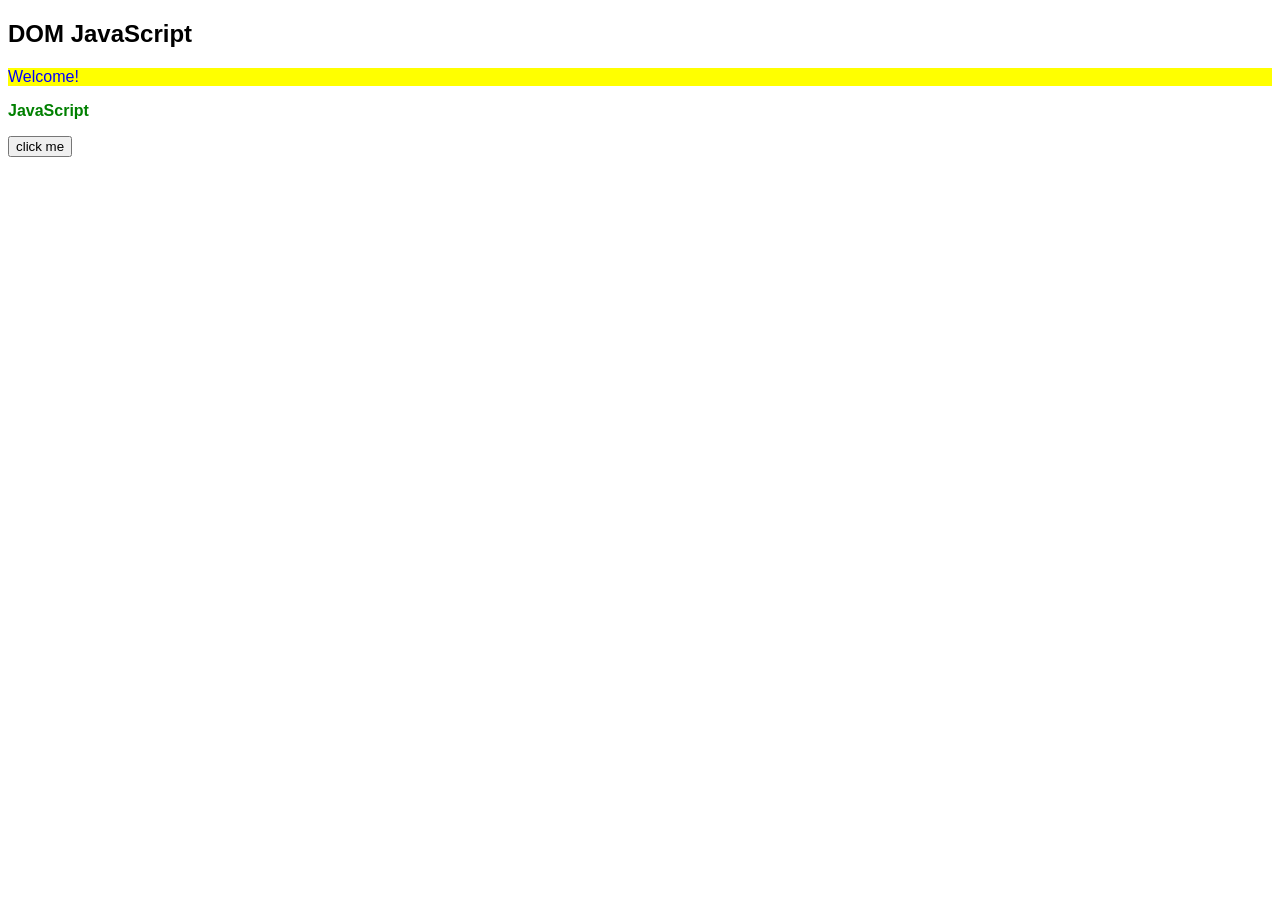
<file: ex02/index.html>
<!DOCTYPE html>
<html lang="en">
    <head>
		<meta charset="UTF-8">
		<meta name="viewport" content="width=device-width, initial-scale=1.0">
		<title>42</title>
		<link rel="stylesheet" href="style.css">
        <script src="script.js" defer></script>
	</head>
    <body>
        <h2 class="title">DOM</h2>
        <p id="message">Hello, World!</p>
        <p id="message2">JavaScript</p>
        <button type="button">click me</button>
    </body>
</html>
</file>
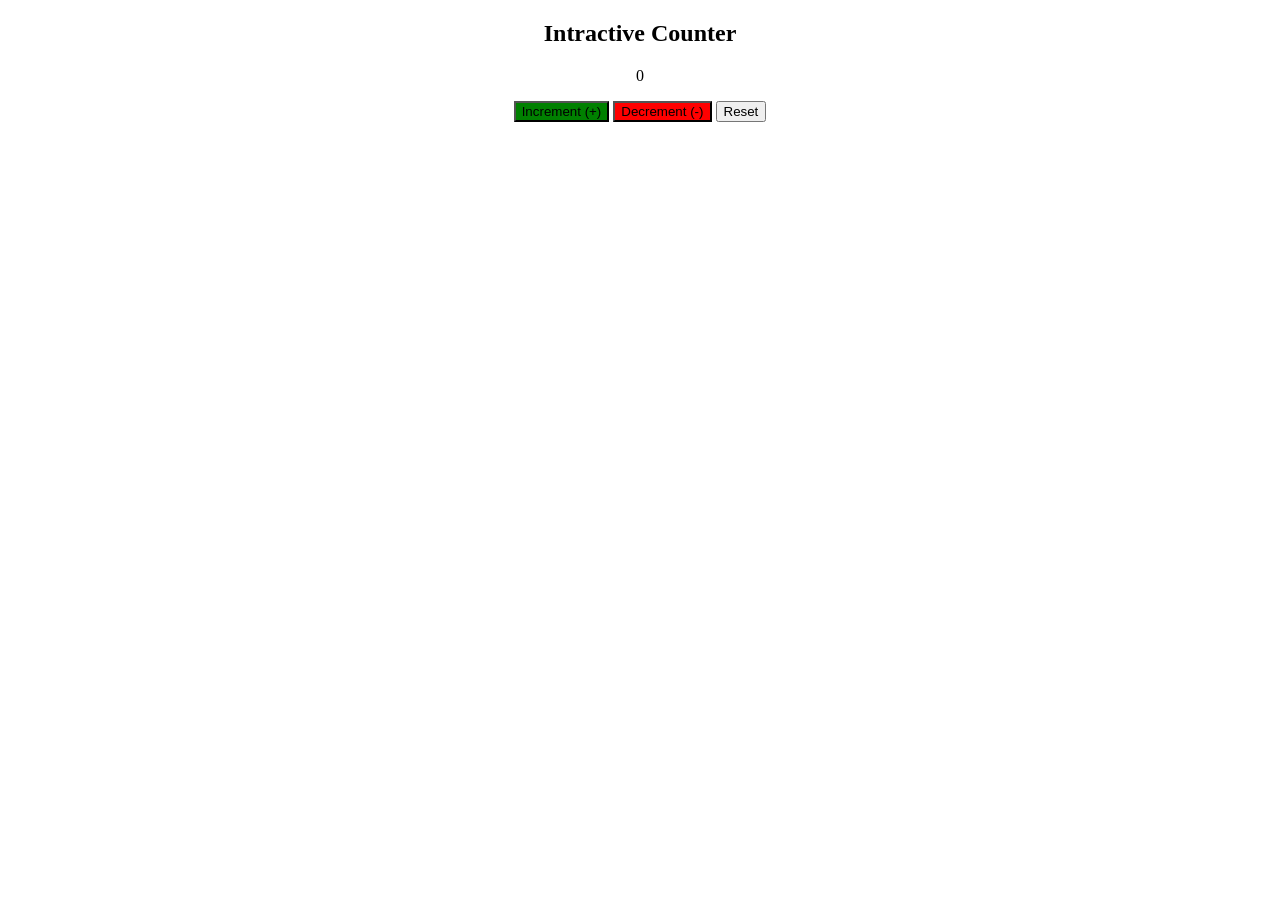
<file: ex03/index.html>
<!DOCTYPE html>
<html>
    <head>
        <meta charset="UTF-8">
        <meta name="viewport" content="width=device-width, initial-scale=1.0">
    </head>
    <link rel="stylesheet" href="style.css">
    <script src="script.js" defer></script>
    <body>
        <div class="counter-container">
            <h2>Intractive Counter</h2>
            <p id="change">0</p>
            <button type="button" id="plus">Increment (+)</button>
            <button type="button" id="minus">Decrement (-)</button>
            <button type="button" id="reset">Reset</button>
        </div>
    </body>
</html>
</file>
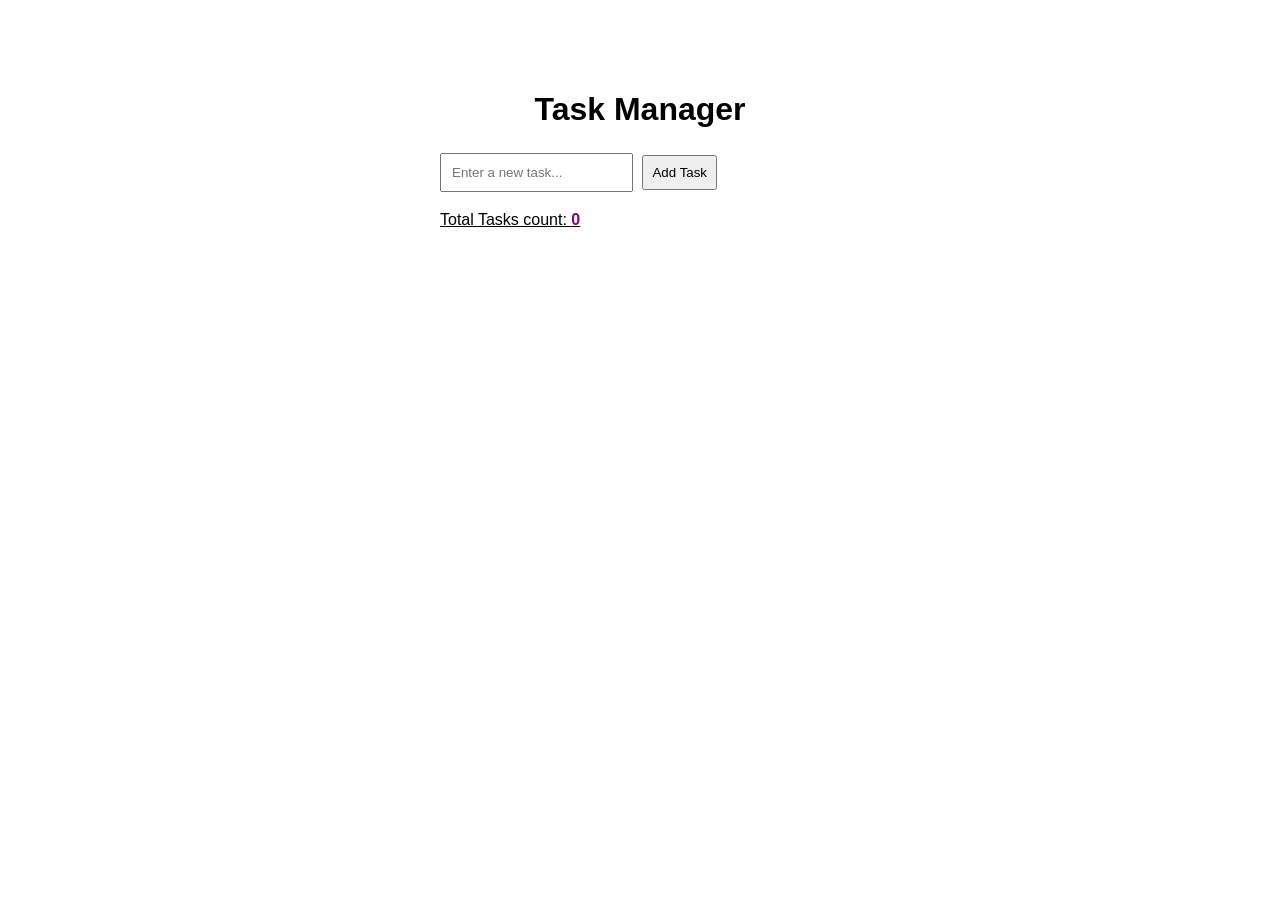
<file: ex04/index.html>
<!DOCTYPE html>
<html lang="en">
    <head>
        <meta charset="UTF-8">
        <meta name="viewport" content="width=device-width, initial-scale=1.0">
        <link href="style.css" rel="stylesheet">
        <script src="script.js" defer></script>
    </head>
    <body>
        <div class="container">
        <h1>Task Manager</h1>
            <label for="enter-task">
                <input type="text" id="enter-task" placeholder="Enter a new task...">
            </label>
            <button type="button" id="add-button">Add Task</button>
            <ul id="task-list">
            </ul>
            <div>
                <p>Total Tasks count: <span id="total-task">0</span></p>
            </div>
        </div>
    </body>
</html>
</file>
<file: ex02/style.css>
.active {
    color: green;
    font-weight: bold;
}

body {
    font-family: sans-serif;
}
</file>
<file: ex03/style.css>
.counter-container {
    text-align: center;
    align-items: center;
}

#plus {
    background-color: green;
}

#minus {
    background-color: red;
}
</file>
<file: ex04/style.css>
body {
    font-family: sans-serif;
}

.container {
    width: 400px;
    margin: 50px auto;
    padding: 20px;
}

h1 {
    text-align: center;
}

input {
    padding: 10px;
}

button {
    padding: 8px;
    margin: 5px;
    cursor: pointer;
}

li {
    margin: 10px 0;
}

p {
    text-decoration: underline;
}

#total-task {
    color: purple;
    font-weight: bold;
}
</file>
